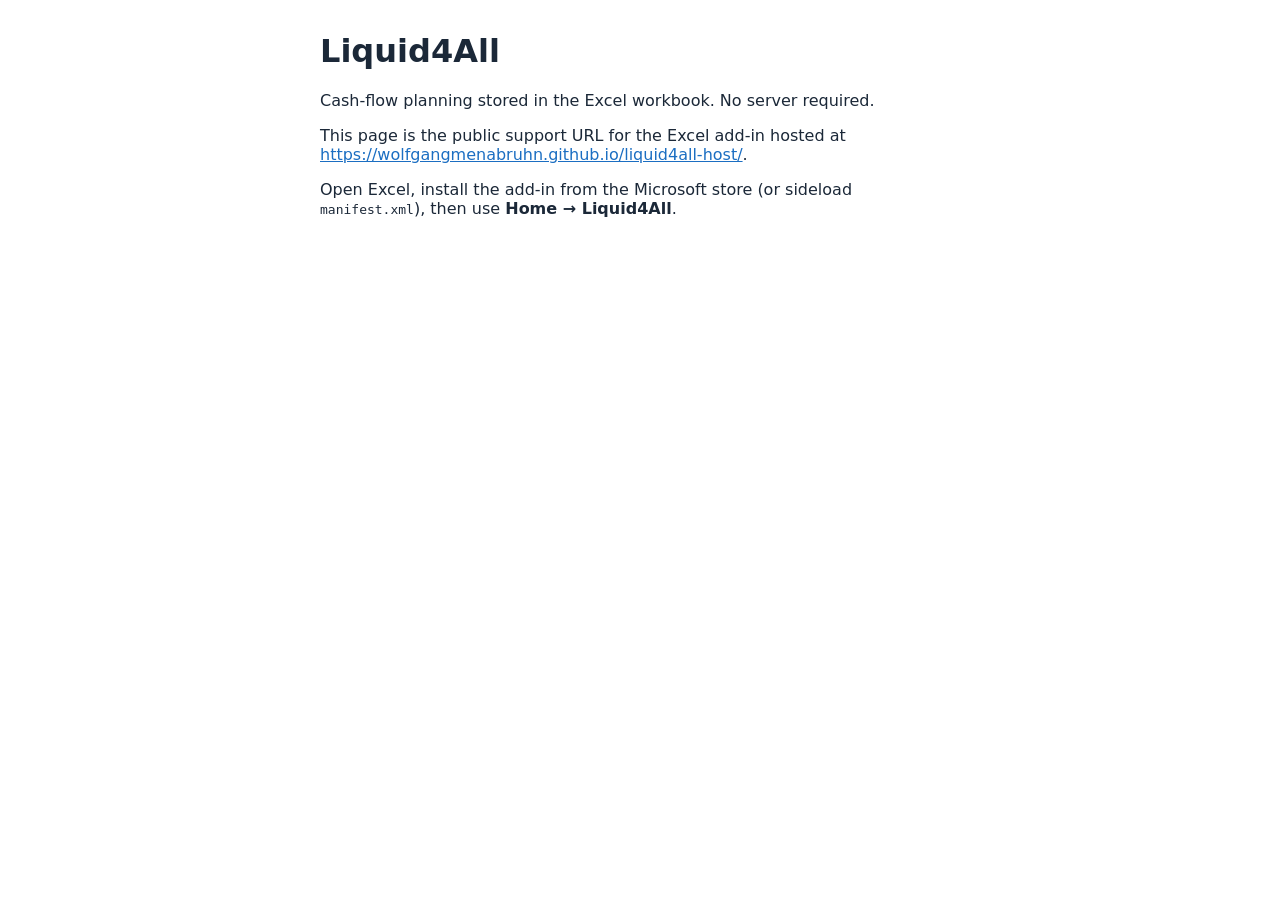
<file: support.html>
<!DOCTYPE html>
<html lang="en">
<head>
  <meta charset="utf-8" />
  <meta name="viewport" content="width=device-width, initial-scale=1" />
  <title>Liquid4All support</title>
  <style>
    body { font-family: "Segoe UI", system-ui, sans-serif; max-width: 40rem; margin: 2rem auto; padding: 0 1rem; color: #1b2838; }
    a { color: #1b6ec2; }
  </style>
</head>
<body>
  <h1>Liquid4All</h1>
  <p>Cash-flow planning stored in the Excel workbook. No server required.</p>
  <p>This page is the public support URL for the Excel add-in hosted at
    <a href="https://wolfgangmenabruhn.github.io/liquid4all-host/">https://wolfgangmenabruhn.github.io/liquid4all-host/</a>.</p>
  <p>Open Excel, install the add-in from the Microsoft store (or sideload <code>manifest.xml</code>), then use <strong>Home → Liquid4All</strong>.</p>
</body>
</html>
</file>
